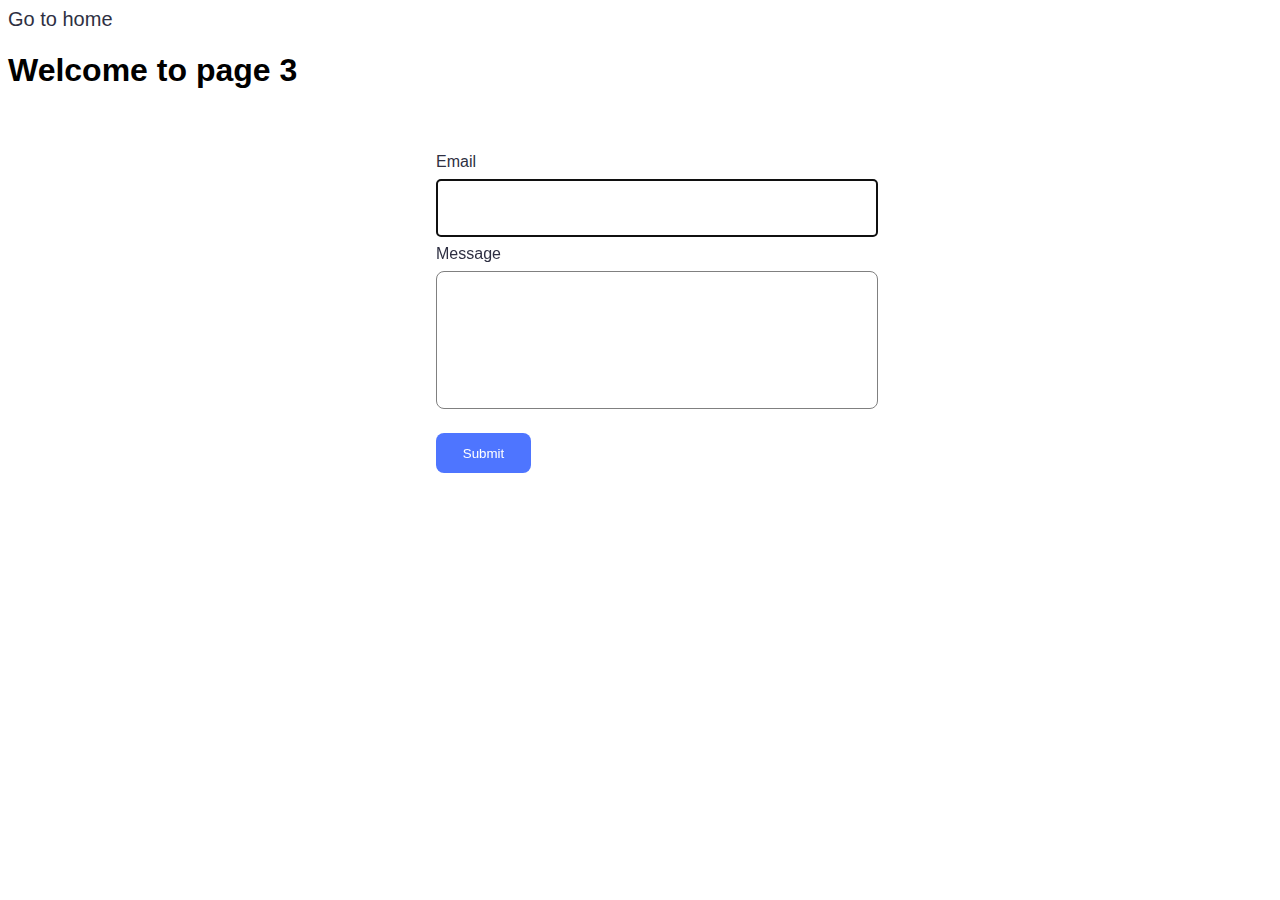
<file: src/2-form.html>
<!DOCTYPE html>
<html lang="en">

<head>
  <meta charset="UTF-8" />
  <meta http-equiv="X-UA-Compatible" content="IE=edge" />
  <meta name="viewport" content="width=device-width, initial-scale=1.0" />
  <link rel="stylesheet" href="./css/form.css" />
  <title>Page 3</title>
</head>

<body>
  <section>
    <a href="./index.html">Go to home</a>
    <h1>Welcome to page 3</h1>
  </section>
  <form class="feedback-form" autocomplete="off">
    <label>
      Email
      <input type="email" name="email" autofocus />
    </label>
    <label>
      Message
      <textarea name="message" rows="8"></textarea>
    </label>
    <button type="submit">Submit</button>
  </form>
  <script type="module" src="./js/2-form.js"></script>
</body>

</html>
</file>
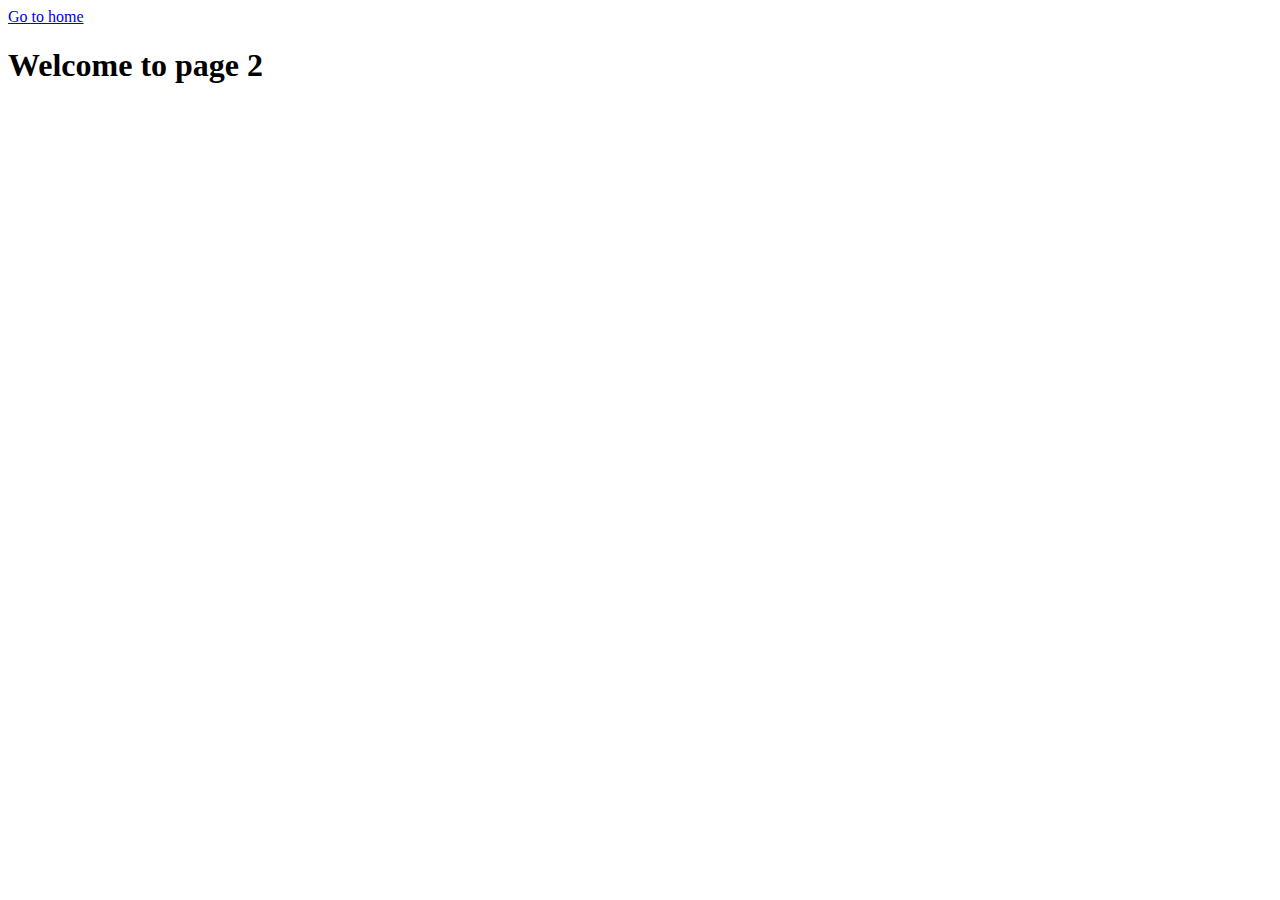
<file: src/page-2.html>
<!DOCTYPE html>
<html lang="en">
  <head>
    <meta charset="UTF-8" />
    <meta http-equiv="X-UA-Compatible" content="IE=edge" />
    <meta name="viewport" content="width=device-width, initial-scale=1.0" />
    <title>Page 2</title>
  </head>
  <body>
    <section>
      <a href="./index.html">Go to home</a>
      <h1>Welcome to page 2</h1>
    </section>
  </body>
</html>
</file>
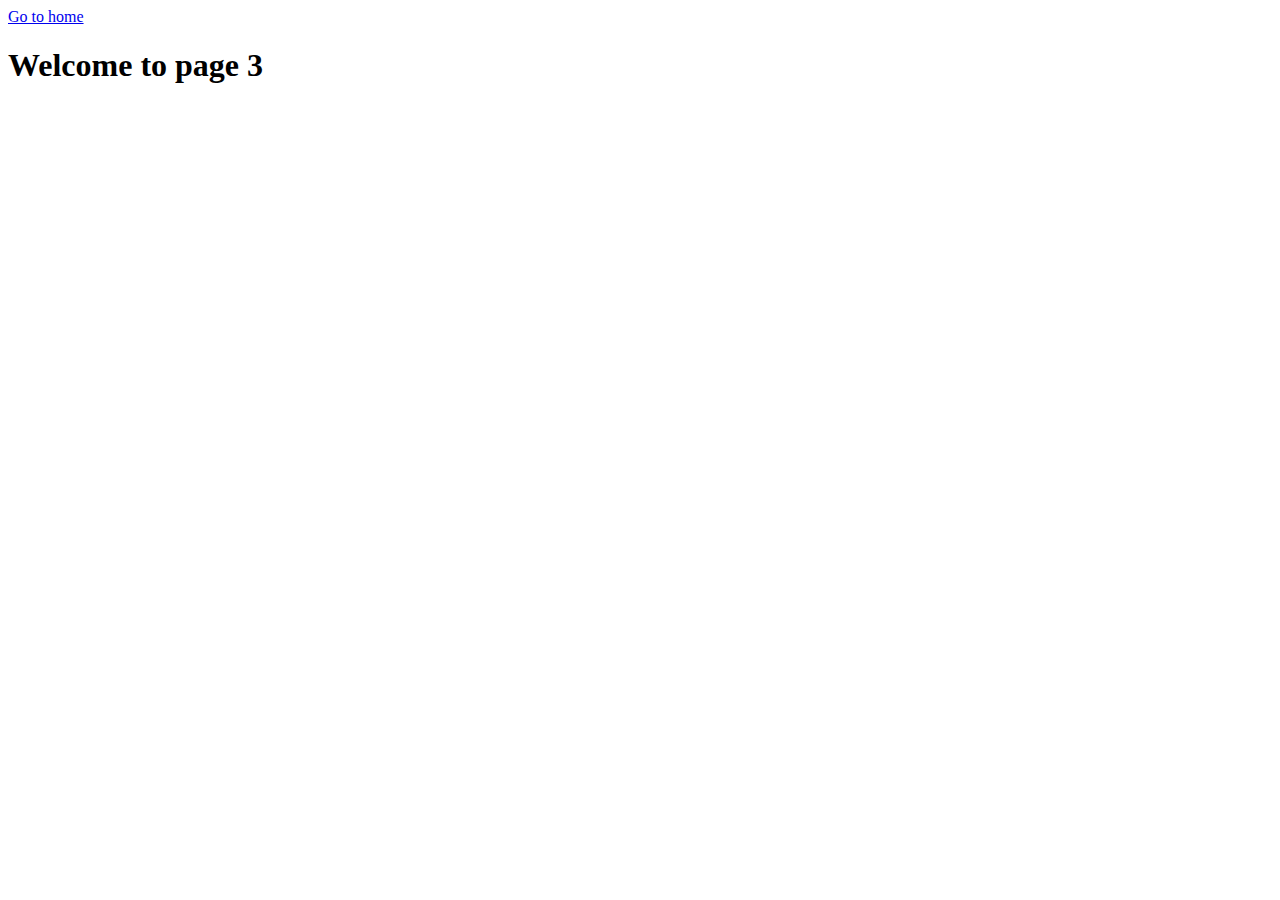
<file: src/page-3.html>
<!DOCTYPE html>
<html lang="en">
  <head>
    <meta charset="UTF-8" />
    <meta http-equiv="X-UA-Compatible" content="IE=edge" />
    <meta name="viewport" content="width=device-width, initial-scale=1.0" />
    <title>Page 3</title>
  </head>
  <body>
    <section>
      <a href="./index.html">Go to home</a>
      <h1>Welcome to page 3</h1>
    </section>
  </body>
</html>
</file>
<file: src/css/form.css>
body {
  font-family: 'Montserrat', sans-serif;
}

a {
  text-decoration: none;
  font-size: 20px;
  color: #2e2f42;
  transition: color 250ms cubic-bezier(0.4, 0, 0.2, 1);
}

a:hover {
  color: lightcoral;
}

input,
textarea,
button {
  font-family: 'Montserrat', sans-serif;
}

.feedback-form {
  width: 408px;
  padding: 24px;
  margin: 40px auto;
}

.feedback-form label {
  display: block;
  margin-bottom: 8px;
  color: #2e2f42;
}

.feedback-form input {
  border: none;
  border: 1px solid #808080;
  border-radius: 4px;
  height: 40px;
}

textarea {
  border: 1px solid #808080;
  border-radius: 8px;
  resize: none;
}

input,
textarea {
  width: 100%;
  display: block;
  padding: 8px 16px;
  margin-top: 8px;
  color: #2e2f42 !important;
  transition: outline 250ms cubic-bezier(0.4, 0, 0.2, 1),
    border 250ms cubic-bezier(0.4, 0, 0.2, 1);
}

input:hover,
textarea:hover {
  outline: auto;
}

input:focus,
textarea:focus {
  border: 1px solid #808080;
}

button {
  margin-top: 16px;
  min-width: 95px;
  height: 40px;
  border: none;
  border-radius: 8px;
  padding-block: 8px;
  background-color: #4e75ff;
  color: #fff;
  cursor: pointer;
  transition: background-color 250ms cubic-bezier(0.4, 0, 0.2, 1);
}

button:hover,
button:focus {
  background-color: #6c8cff;
}

.error {
  border: 1px solid tomato !important;
}
</file>
